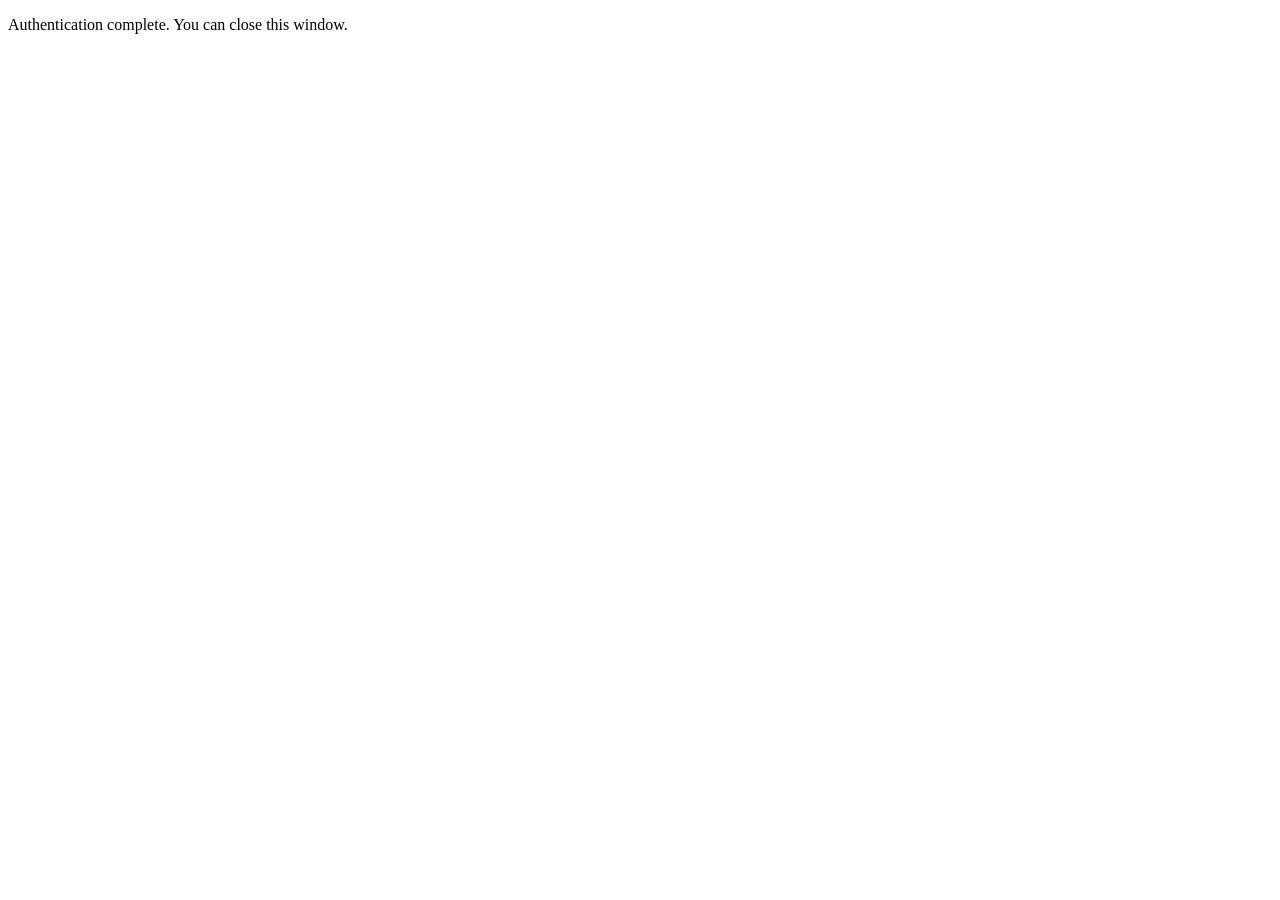
<file: BreadCharts.Avalonia/BreadCharts.Avalonia.Browser/wwwroot/auth_callback.html>
<!DOCTYPE html>
<html>
<head>
    <meta charset="utf-8" />
    <title>Authentication Complete</title>
</head>
<body>
    <p>Authentication complete. You can close this window.</p>

    <script>
        const callbackUrl = window.location.href;
        console.log("Auth callback page loaded. URL:", callbackUrl);

        let notified = false;

        // 1. Try postMessage to opener
        if (window.opener && !window.opener.closed) {
            console.log("Found opener window, posting message...");
            window.opener.postMessage(
                {
                    type: "spotify-auth-callback",
                    url: callbackUrl
                },
                window.location.origin
            );
            notified = true;
        }

        // 2. Try BroadcastChannel (modern fallback for tabs)
        try {
            const channel = new BroadcastChannel("spotify-auth");
            channel.postMessage({
                type: "spotify-auth-callback",
                url: callbackUrl
            });
            channel.close();
            notified = true;
            console.log("Sent message via BroadcastChannel");
        } catch (e) {
            console.warn("BroadcastChannel not supported or failed:", e);
        }

        // 3. Try localStorage (fallback for older browsers or cross-tab)
        try {
            localStorage.setItem("spotify-auth-callback", callbackUrl);
            notified = true;
            console.log("Set result in localStorage");
        } catch (e) {
            console.warn("localStorage failed:", e);
        }

        if (notified) {
            console.log("Notification sent, closing window...");
            // Small delay to ensure messages are sent
            setTimeout(() => {
                window.close();
            }, 500);
        } else {
            console.warn("Could not notify opener window!");
            document.body.innerHTML = "Authentication complete. Please return to the main app window.";
        }
    </script>
</body>
</html>
</file>
